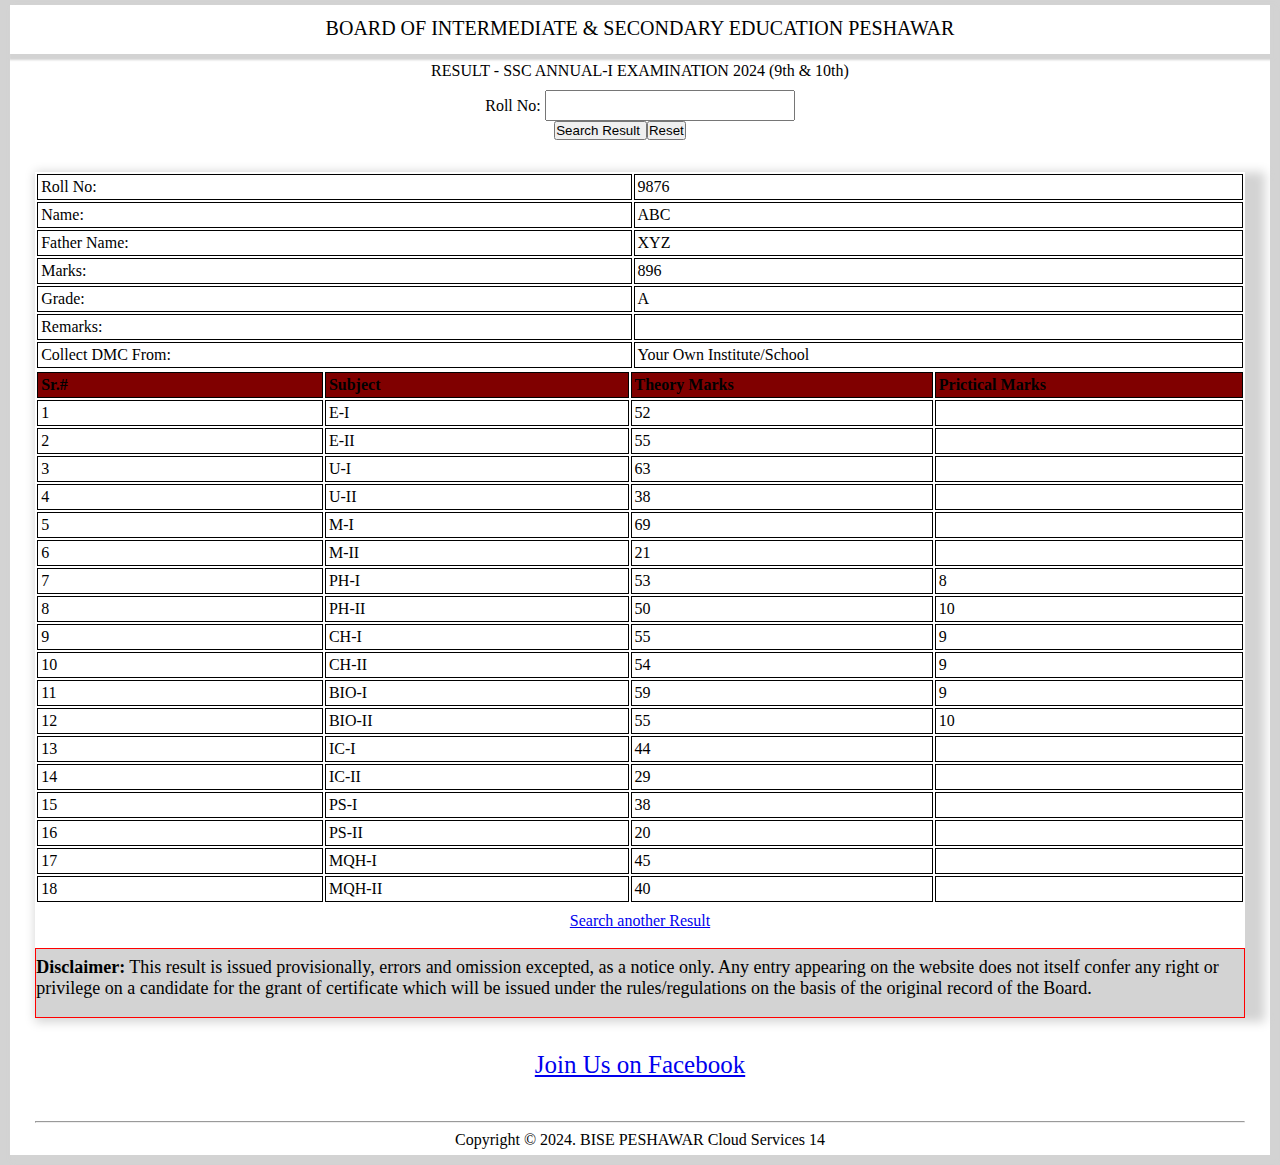
<file: attechedfiles/bisep templet.html>
<html>
	<title>
		Template
	</title>
	<style>
		*{
			margin: 0;
			padding: 0;
		}
		#body{
			background: lightgray;
			height: 1160px;
		}
		#main{
			background: white;
			margin-left: 10px;
			margin-right: 10px;
			margin-bottom: 10px;
			margin-top: 5px;
			height: 1150px;
			box-shadow: 5px 5px 5px 5px lightgray;
		}
		.header{
			border: 2px solid white;
			height: 35px;
			font-size: 20px;
			text-align: center;
			padding-top: 10px;
			box-shadow: 2px 3px 2px 3px lightgray;
		}
		.searchbar{
			text-align: center;
			margin-top: 8px;
		}
		.input{
			text-align: center;
			padding-top: 10px;
		}
		.rollno{
			width: 250px;
			height: 31px;
			font-size: 16px;
		}
		.button{
			padding-right: 40px;
		}
		.button2{
			padding-left: 5px;
		}
		.main{
			height: 830px;
			margin-bottom: 10%;
			margin-top: 2.5%;
			margin-left: 2%;
			margin-right: 2%;
			box-shadow: 10px 10px 10px 10px lightgray;
		}
		.another{
			text-align: center;
		}
		th, td{
			border: 1px solid black;
			padding: 3px;
            text-align: left;
			width: 900px;
        }
		
		.Btable{
			text-align: center;
			margin-top:8px;
		}
		.footer1{
			background: lightgray;
			border: 1px solid red;
			height: 60px;
			font-size: 18px;
			margin-top: 18px;
			padding-top: 8px;
		}
		.f{
			text-align: center;
			font-size: 25px;
			margin-top:33px;
			margin-bottom: 42px;
		}
		.footer{
			height: 30px;
			text-align: center;
			padding-top: 8px;
		}
	</style>
	<body id="body">
		<div id="main">
			<div class="header">BOARD OF INTERMEDIATE & SECONDARY EDUCATION PESHAWAR</div>
			<div class="searchbar">RESULT - SSC ANNUAL-I EXAMINATION 2024 (9th & 10th)</div>
				<div class="input">
					Roll No: <input type="text" name="text" class="rollno" ></input>
					<br />
						<span class="button">
							<button type="text" name="Search Result" >Search Result</input>
						</span>
						<span class="button2">
							<button typye="text" name="reset" >Reset</button>
						</span>
				</div>
			<div class="main">
				<div class="table"> 
					<div class="A">
						<table>
							<tr>
								<td>Roll No:</td>
								<td>9876</td>
							</tr>
							<tr>
								<td>Name:</td>
								<td>ABC</td>
							</tr>
							<tr>
								<td>Father Name:</td>
								<td>XYZ</td>
							</tr>
							<tr>
								<td>Marks:</td>
								<td>896</td>
							</tr>
							<tr>
								<td>Grade:</td>
								<td>A</td>
							</tr>
							<tr>
								<td>Remarks:</td>
								<td></td>
							</tr>
							<tr>
								<td>Collect DMC From:</td>
								<td>Your Own Institute/School</td>
							</tr>
						</table>
					</div>
					<div class="B">
						<table>
							<tr 
								bgcolor="maroon" 
								height="20">
								<th>Sr.#</th>
								<th align="left" >Subject</th>
								<th>Theory Marks</th>
								<th>Prictical Marks</th>
							</tr>
							<tr>
								<td>1</td>
								<td>E-I</td>
								<td>52</td>
								<td></td>
							</tr>
							<tr>
								<td>2</td>
								<td>E-II</td>
								<td>55</td>
								<td></td>
							</tr>
							<tr>
								<td>3</td>
								<td>U-I</td>
								<td>63</td>
								<td></td>
							</tr>
							<tr>
								<td>4</td>
								<td>U-II</td>
								<td>38</td>
								<td></td>
							</tr>
							<tr>
								<td>5</td>
								<td>M-I</td>
								<td>69</td>
								<td></td>
							</tr>
							<tr>
								<td>6</td>
								<td>M-II</td>
								<td>21</td>
								<td></td>
							</tr>
							<tr>
								<td>7</td>
								<td>PH-I</td>
								<td>53</td>
								<td>8</td>
							</tr>
							<tr>
								<td>8</td>
								<td>PH-II</td>
								<td>50</td>
								<td>10</td>
							</tr>
							<tr>
								<td>9</td>
								<td>CH-I</td>
								<td>55</td>
								<td>9</td>
							</tr>
							<tr>
								<td>10</td>
								<td>CH-II</td>
								<td>54</td>
								<td>9</td>
							</tr>
							<tr>
								<td>11</td>
								<td>BIO-I</td>
								<td>59</td>
								<td>9</td>
							</tr>
							<tr>
								<td>12</td>
								<td>BIO-II</td>
								<td>55</td>
								<td>10</td>
							</tr>
							<tr>
								<td>13</td>
								<td>IC-I</td>
								<td>44</td>
								<td></td>
							</tr>
							<tr>
								<td>14</td>
								<td>IC-II</td>
								<td>29</td>
								<td></td>
							</tr>
							<tr>
								<td>15</td>
								<td>PS-I</td>
								<td>38</td>
								<td></td>
							</tr>
							<tr>
								<td>16</td>
								<td>PS-II</td>
								<td>20</td>
								<td></td>
							</tr>
							<tr>
								<td>17</td>
								<td>MQH-I</td>
								<td>45</td>
								<td></td>
							</tr>
							<tr>
								<td>18</td>
								<td>MQH-II</td>
								<td>40</td>
								<td></td>
							</tr>
						</table>
						<div class="Btable"><a href="#">Search another Result</a></div>
						<div class="footer1"><footer ><b>Disclaimer:</b> This result is issued provisionally, errors and omission excepted, as a notice only. Any entry appearing on the website does not itself confer any right or privilege on a candidate for the grant of certificate which will be issued under the rules/regulations on the basis of the original record of the Board.</footer>
						</div>
					</div>
			</div>
			<div class="f"><a href="#">Join Us on Facebook</a></div> 
			<hr />
		<footer class="footer">Copyright &copy; 2024. BISE PESHAWAR Cloud Services 14</footer>
		</div>
	</body> 
</html>
</file>
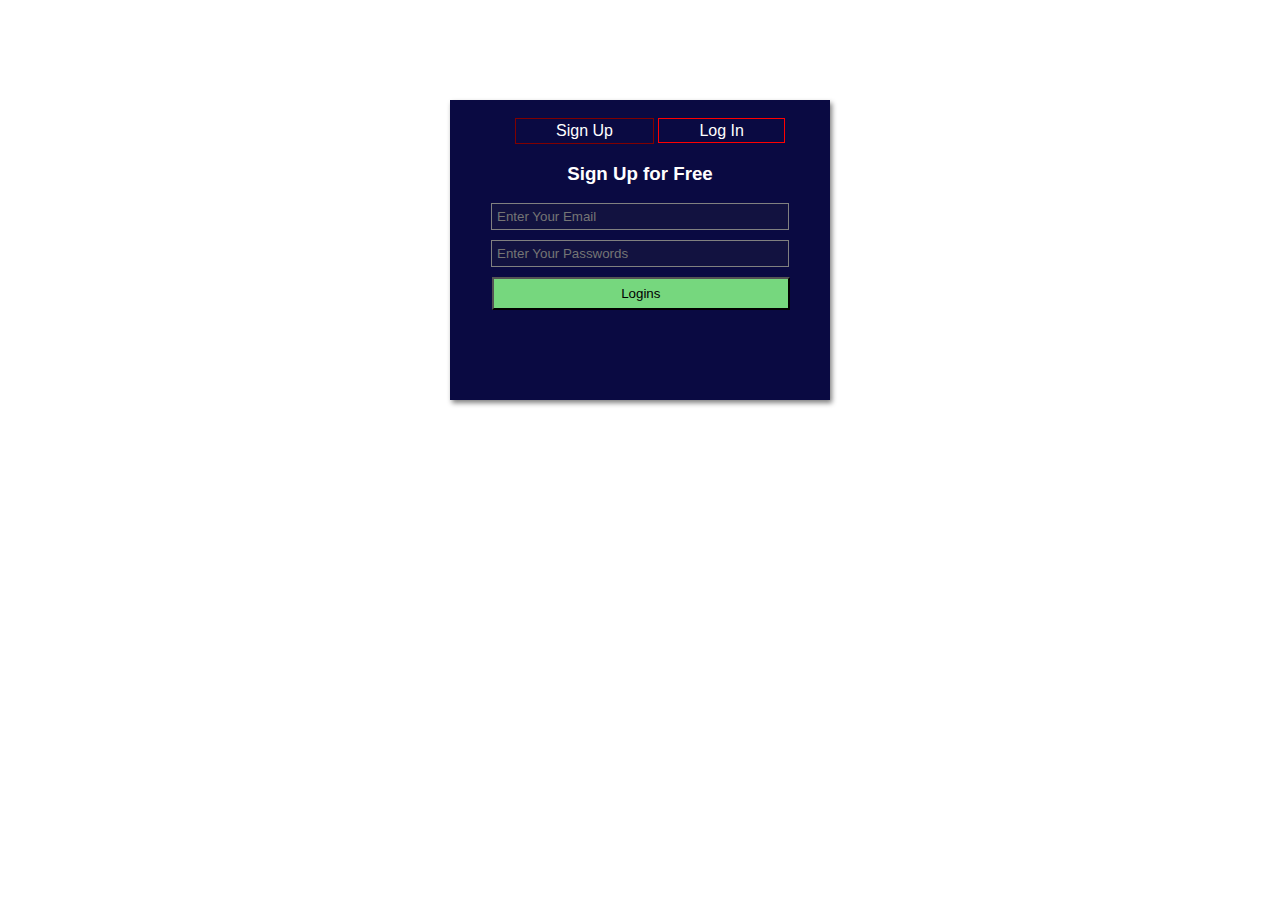
<file: attechedfiles/templet.html>
<html>
	<title>
	 Templet
	</title>
	<style>
	.main{
		height: 300px;
    width: 380px;
    margin: auto;
    background-color: rgb(10, 10, 66);
    box-shadow: 2px 3px 5px gray;
    margin-top: 100px;
}
	
	.aftermain{
			background-color: rgb(10, 10, 66);
    color: white;
    font-family: Arial;
    height: 250px;
    margin-top: 20px;
    margin-bottom: 25px;
    margin-left: 35px;
    margin-right: 35px;
	}
	.first{
		border: 1px solid maroon;
		display: inline-block;
		padding: 3px 40px;
		margin-left: 30px;
		margin-top: 18px;
	}
	.second{
			border: 1px solid red;
			display: inline;
			padding: 3px 40px;
			margin-top: 18px;
		}
	.first:hover{
		background:blue;
	}
	.second:hover{
		background:blue;
	}
	h3{
		text-align: center;
	}
	input[type="text"]{
    width: 96%;
    margin-left: 6px;
    margin-bottom: 10px;
    /* border-radius: 5px; */
    padding: 5px;
    border: 1px solid gray;
    background: rgb(18, 18, 64);
	}
	input:placeholder{
		margin-left:10px;
	}
	input[type="submit"]{
		    width: 96%;
    padding: 7px;
    margin-left: 7px;
    background: #76d77e;

	}
	</style>
<body class=>
	<div class="main">
		<div class="aftermain">
			<div class="first">
				Sign Up
			</div>
			<div class="second">
				Log In
			</div>
			<h3> 
				Sign Up for Free
			</h3>
			<input type="text" placeholder="Enter Your Email"/>
			<input type="text" placeholder="Enter Your Passwords"/>
			<input type="submit" value='Logins'/>
		</div>
	</div>
</body>
	
	
	
</html>
</file>
